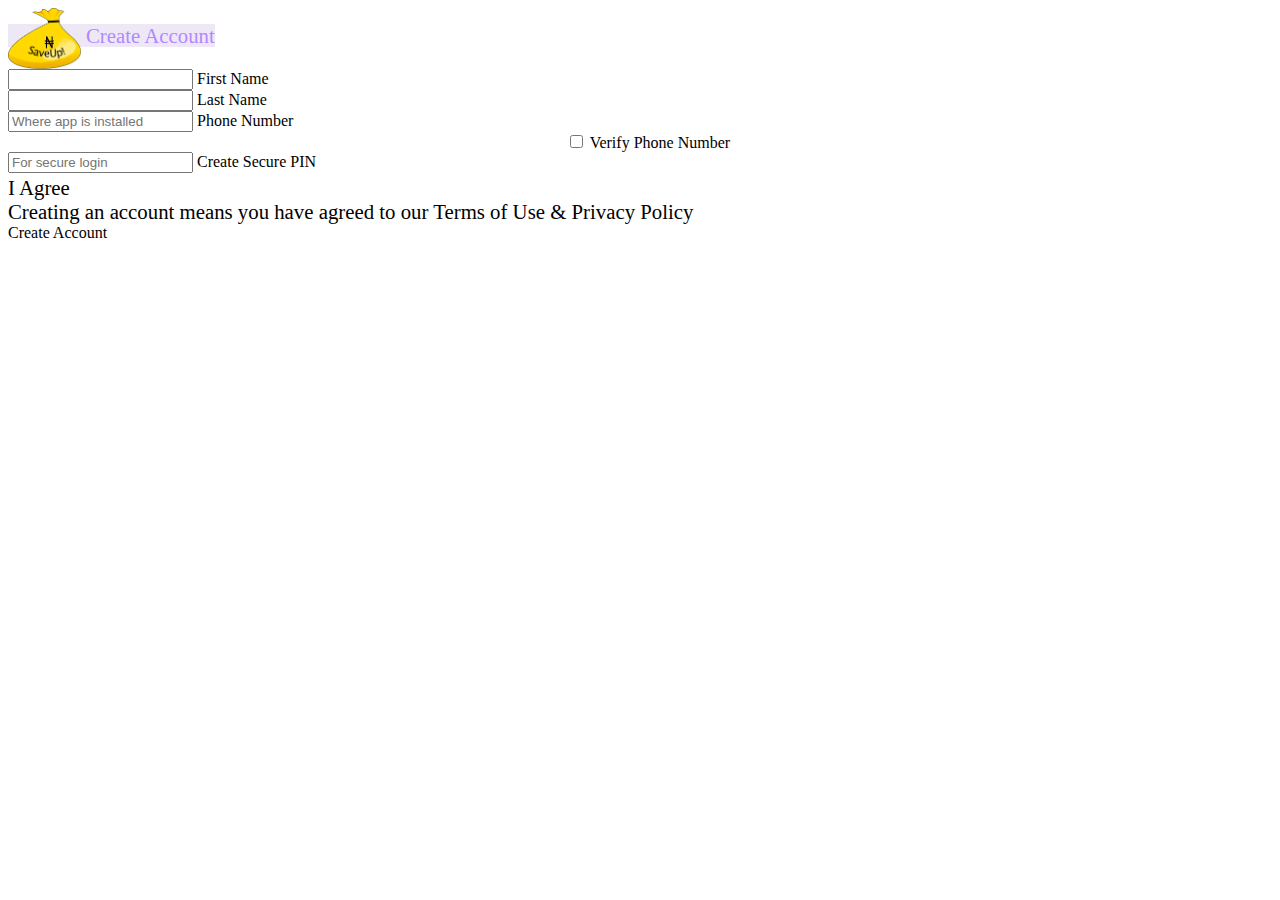
<file: www/create-account-page.html>
<!DOCTYPE html>
<html lang="en">
<head>
</head>
<body>
<!-- create account page -->
<ons-page id="create-account-page">

    <form id="create-account-form" autocomplete="off" data-parsley-inputs="input,textarea,select"
          data-parsley-excluded="input[type=button], input[type=submit],
                              input[type=reset], input[type=hidden], [disabled], :hidden">

        <ons-list>
            <ons-list-header style="font-size: 1.3em; margin:0; text-align: center; background-color: #ede7f6; color: #b388ff">
                <img src="css/app-images/app-logo.png" style="height: auto; width: 3.5em; vertical-align: middle"> Create Account
            </ons-list-header>
            <div class="row">
                <div class="col s2" style="text-align: center;">
                    <ons-icon icon="md-account-box" size="28px" style="color: #b388ff; padding-top: 1em;"></ons-icon>
                </div>
                <div class="col s8 input-field">
                    <input id="create-first-name" type="text" pattern="[a-zA-Z]{1}[\w\s\-\.]*[a-zA-Z]{1}" required float
                           data-parsley-required-message="your first name is required"
                           data-parsley-pattern-message="incorrect first name format. please check your spelling">
                    <label for="create-first-name" class="hint--top">First Name</label>
                </div>
            </div>

            <div class="row">
                <div class="col s2" style="text-align: center;">
                    <ons-icon icon="md-assignment-account" size="28px" style="color: #b388ff; padding-top: 1em;"></ons-icon>
                </div>
                <div class="col s8 input-field">
                    <input id="create-last-name" type="text" modifier="underbar"
                           pattern="[a-zA-Z]{1}[\w\s\-\.]*[a-zA-Z]{1}" required float
                           data-parsley-required-message="your last name is required"
                           data-parsley-pattern-message="incorrect last name format. please check your spelling">
                    <label for="create-last-name" class="hint--top">Last Name</label>
                </div>
            </div>

            <div class="row">
                <div class="col s2" style="text-align: center;">
                    <ons-icon icon="md-account-box-phone" size="28px" style="color: #b388ff; padding-top: 1em;"></ons-icon>
                </div>
                <div class="col s8 input-field inline">
                    <input id="create-phone" type="tel" required
                           placeholder="Where app is installed" pattern="(0[1-9]{1}[0-9]{9}|\+234[1-9]{1}[0-9]{9})"
                           data-parsley-required-message="your phone number is required"
                           data-parsley-pattern-message="incorrect phone number format"
                           data-parsley-type-message="incorrect phone number format">
                    <label for="create-phone" class="active hint--top">Phone Number</label>
                </div>
                <div class="col s12" style="text-align: center;">
                    <label class="hint--top-right">&nbsp;&nbsp;&nbsp;</label>
                    <input id="create-verify-phone" type="checkbox" required value="verified"
                           data-parsley-required-message="tick this box for verification">
                    <label for="create-verify-phone">Verify Phone Number</label>
                </div>

            </div>

            <div class="row">
                <div class="col s2" style="text-align: center;">
                    <ons-icon icon="md-lock" size="28px" style="color: #b388ff; padding-top: 1em;"></ons-icon>
                </div>
                <div class="col s7 input-field">
                    <input id="create-secure-pin" type="number" required
                           data-parsley-type="digits"
                           data-parsley-minlength="4"
                           data-parsley-maxlength="8"
                           placeholder="For secure login"
                           data-parsley-required-message="create your PIN"
                           data-parsley-digits-message="your PIN must contain only numbers"
                           data-parsley-minlength-message="your PIN must be at least 4 numbers"
                           data-parsley-maxlength-message="your PIN cannot be more than 8 numbers">
                    <label for="create-secure-pin" class="active hint--top">Create Secure PIN</label>
                </div>
                <div class="col s3" style="padding-top: 0.2em;">
                    <ons-button modifier="quiet" data-saveup-visible="no" style="font-size: 1.2em"
                    onclick="utopiasoftware.saveup.controller.createAccountPageViewModel.pinVisibilityButtonClicked(this);">
                        <ons-icon icon="md-eye"></ons-icon></ons-button>
                </div>
            </div>

            <ons-list-header style="font-size: 1.3em;">I Agree
                <div class="list-item__subtitle">
                    Creating an account means you have agreed to our Terms of Use & Privacy Policy
                </div>
            </ons-list-header>

        </ons-list>
    </form>

    <ons-bottom-toolbar>
        <ons-row>
            <ons-col width="100%" style="text-align: center;">
                <ons-button id="create-account-button" modifier="quiet">Create Account</ons-button>
            </ons-col>
        </ons-row>
    </ons-bottom-toolbar>
</ons-page>
</body>
</html>
</file>
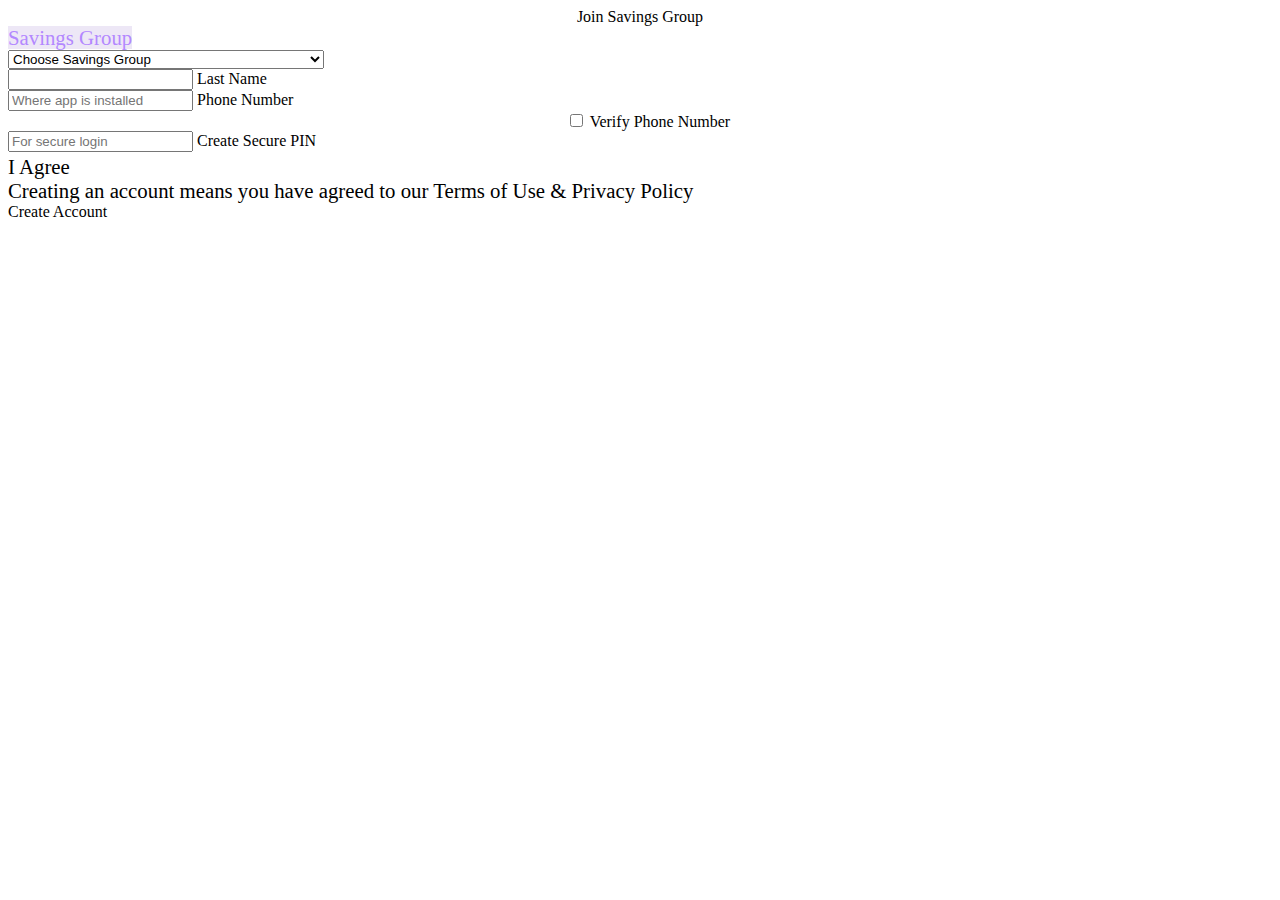
<file: www/join-savings-groups-page.html>
<!DOCTYPE html>
<html lang="en">
<head>
</head>
<body>
<!-- join-savings-group page -->
<ons-page id="join-savings-group-page">

    <ons-toolbar>
        <div class="left">
            <ons-toolbar-button onclick="$('#side-menu').get(0).toggle()">
                <ons-icon icon="md-menu"></ons-icon>
            </ons-toolbar-button>
        </div>
        <div class="center" style="text-align: center;">
            Join Savings Group
        </div>
        <div class="right">
            <ons-toolbar-button class="page-options-button"
                                onclick="utopiasoftware.laundrymart.controller.createAppSecondaryMenus('#secondary-menu-options',
            $('#contact-us-page .page-options-button').get(0))"><ons-icon icon="md-more-vert"></ons-icon></ons-toolbar-button>
        </div>
    </ons-toolbar>

    <form id="join-savings-group-form" autocomplete="off" data-parsley-inputs="input,textarea,select"
          data-parsley-excluded="input[type=button], input[type=submit],
                              input[type=reset], input[type=hidden], [disabled], :hidden">

        <ons-list>
            <ons-list-header style="font-size: 1.3em; margin:0; text-align: center; background-color: #ede7f6; color: #b388ff">
                <span id="join-savings-group-step-1" class="btn-floating deep-purple accent-1 pulse" style="box-shadow: none">
                    <ons-icon icon="md-saveup-icon-saveup-figure-1"></ons-icon>
                </span> Savings Group
            </ons-list-header>
            <div class="row">
                <div class="col s2" style="text-align: center;">
                    <ons-icon icon="md-saveup-icon-saveup-saving-group" size="28px" style="color: #b388ff; padding-top: 1em;"></ons-icon>
                </div>
                <div class="col s8 input-field">
                    <select id="join-savings-group-choose-group">
                        <option value="" disabled selected>Choose Savings Group</option>
                        <option value="1">Niger Delta Ethics And Value Cooperative Society</option>
                        <option value="2">Option 2</option>
                        <option value="3">Option 3</option>
                    </select>
                    <label for="join-savings-group-choose-group" class="hint--top"></label>
                </div>
            </div>

            <div class="row">
                <div class="col s2" style="text-align: center;">
                    <ons-icon icon="md-assignment-account" size="28px" style="color: #b388ff; padding-top: 1em;"></ons-icon>
                </div>
                <div class="col s8 input-field">
                    <input id="create-last-name" type="text" modifier="underbar"
                           pattern="[a-zA-Z]{1}[\w\s\-\.]*[a-zA-Z]{1}" required float
                           data-parsley-required-message="your last name is required"
                           data-parsley-pattern-message="incorrect last name format. please check your spelling">
                    <label for="create-last-name" class="hint--top">Last Name</label>
                </div>
            </div>

            <div class="row">
                <div class="col s2" style="text-align: center;">
                    <ons-icon icon="md-account-box-phone" size="28px" style="color: #b388ff; padding-top: 1em;"></ons-icon>
                </div>
                <div class="col s8 input-field inline">
                    <input id="create-phone" type="tel" required
                           placeholder="Where app is installed" pattern="(0[1-9]{1}[0-9]{9}|\+234[1-9]{1}[0-9]{9})"
                           data-parsley-required-message="your phone number is required"
                           data-parsley-pattern-message="incorrect phone number format"
                           data-parsley-type-message="incorrect phone number format">
                    <label for="create-phone" class="active hint--top">Phone Number</label>
                </div>
                <div class="col s12" style="text-align: center;">
                    <label class="hint--top-right">&nbsp;&nbsp;&nbsp;</label>
                    <input id="create-verify-phone" type="checkbox" required value="verified"
                           data-parsley-required-message="tick this box for verification">
                    <label for="create-verify-phone">Verify Phone Number</label>
                </div>

            </div>

            <div class="row">
                <div class="col s2" style="text-align: center;">
                    <ons-icon icon="md-lock" size="28px" style="color: #b388ff; padding-top: 1em;"></ons-icon>
                </div>
                <div class="col s7 input-field">
                    <input id="create-secure-pin" type="number" required
                           data-parsley-type="digits"
                           data-parsley-minlength="4"
                           data-parsley-maxlength="8"
                           placeholder="For secure login"
                           data-parsley-required-message="create your PIN"
                           data-parsley-digits-message="your PIN must contain only numbers"
                           data-parsley-minlength-message="your PIN must be at least 4 numbers"
                           data-parsley-maxlength-message="your PIN cannot be more than 8 numbers">
                    <label for="create-secure-pin" class="active hint--top">Create Secure PIN</label>
                </div>
                <div class="col s3" style="padding-top: 0.2em;">
                    <ons-button modifier="quiet" data-saveup-visible="no" style="font-size: 1.2em"
                                onclick="utopiasoftware.saveup.controller.createAccountPageViewModel.pinVisibilityButtonClicked(this);">
                        <ons-icon icon="md-eye"></ons-icon></ons-button>
                </div>
            </div>

            <ons-list-header style="font-size: 1.3em;">I Agree
                <div class="list-item__subtitle">
                    Creating an account means you have agreed to our Terms of Use & Privacy Policy
                </div>
            </ons-list-header>

        </ons-list>
    </form>

    <ons-bottom-toolbar>
        <ons-row>
            <ons-col width="100%" style="text-align: center;">
                <ons-button id="create-account-button" modifier="quiet">Create Account</ons-button>
            </ons-col>
        </ons-row>
    </ons-bottom-toolbar>
</ons-page>
</body>
</html>
</file>
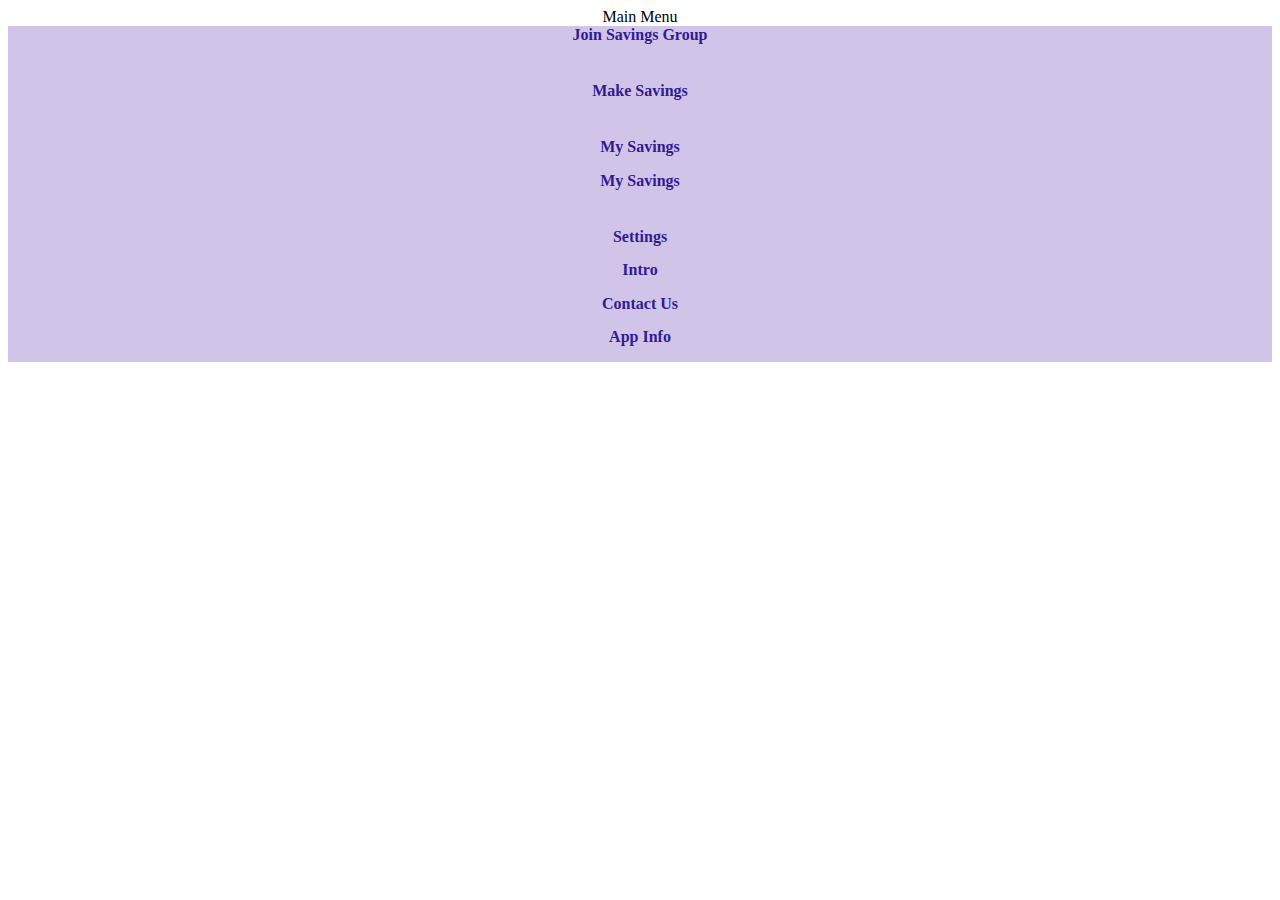
<file: www/main-menu-page.html>
<!DOCTYPE html>
<html lang="en">
<head>
</head>
<body>
<!-- main-menu-page -->
<ons-page id="main-menu-page">
    <ons-toolbar>
        <!--<div class="left">
            <ons-toolbar-button>
                <ons-icon icon="md-menu"></ons-icon>
            </ons-toolbar-button>
        </div>-->
        <div class="center" style="text-align: center">Main Menu</div>
        <div class="right">
            <ons-toolbar-button><ons-icon icon="md-more-vert"></ons-icon></ons-toolbar-button>
        </div>
    </ons-toolbar>

    <div class="row">
        <div class="col s6 m4">
            <div class="card" style="background-color: #d1c4e9;"
                 onclick="utopiasoftware.saveup.controller.mainMenuPageViewModel.mainMenuButtonsClicked('join savings group')">
                <ons-ripple color="rgba(0,0,0,0.1)" background="rgba(0,0,0,0.2)"></ons-ripple>
                <div class="card-content" style="color: #311b92; text-align: center">
                    <ons-icon icon="md-saveup-icon-saveup-saving-group" size="40px"></ons-icon>
                </div>
                <div class="card-action" style="color: #311b92; text-align: center">
                    <div style="font-weight: bold; min-height: 3.5em; max-height: 3.5em;">Join Savings Group</div>
                </div>
            </div>
        </div>
        <div class="col s6 m4">
            <div class="card" style="background-color: #d1c4e9;">
                <ons-ripple color="rgba(0,0,0,0.1)" background="rgba(0,0,0,0.2)"></ons-ripple>
                <div class="card-content" style="color: #311b92; text-align: center">
                    <ons-icon icon="md-saveup-icon-saveup-make-savings" size="40px"></ons-icon>
                </div>
                <div class="card-action" style="color: #311b92; text-align: center">
                    <div style="font-weight: bold; min-height: 3.5em; max-height: 3.5em;">
                        Make Savings</div>
                </div>
            </div>
        </div>
        <!-- this column is displayed for only mobile devices -->
        <div class="col s6 m4 hide-on-med-and-up">
            <div class="card" style="background-color: #d1c4e9;">
                <ons-ripple color="rgba(0,0,0,0.1)" background="rgba(0,0,0,0.2)"></ons-ripple>
                <div class="card-content" style="color: #311b92; text-align: center">
                    <ons-icon icon="md-saveup-icon-saveup-my-savings" size="36px"></ons-icon>
                </div>
                <div class="card-action" style="color: #311b92; text-align: center">
                    <div style="font-weight: bold; min-height: 2.1em; max-height: 2.1em;">
                        My Savings
                    </div>
                </div>
            </div>
        </div>
        <!-- this column is display for only tablets -->
        <div class="col s6 m4 hide-on-small-only">
            <div class="card" style="background-color: #d1c4e9;">
                <ons-ripple color="rgba(0,0,0,0.1)" background="rgba(0,0,0,0.2)"></ons-ripple>
                <div class="card-content" style="color: #311b92; text-align: center">
                    <ons-icon icon="md-saveup-icon-saveup-my-savings" size="40px"></ons-icon>
                </div>
                <div class="card-action" style="color: #311b92; text-align: center">
                    <div style="font-weight: bold; min-height: 3.5em; max-height: 3.5em;">
                        My Savings
                    </div>
                </div>
            </div>
        </div>

        <div class="col s6 m4">
            <div class="card" style="background-color: #d1c4e9;">
                <ons-ripple color="rgba(0,0,0,0.1)" background="rgba(0,0,0,0.2)"></ons-ripple>
                <div class="card-content" style="color: #311b92; text-align: center">
                    <ons-icon icon="md-settings-square" size="40px"></ons-icon>
                </div>
                <div class="card-action" style="color: #311b92; text-align: center">
                    <div style="font-weight: bold; min-height: 2.1em; max-height: 2.1em;">
                        Settings
                    </div>
                </div>
            </div>
        </div>
        <div class="col s6 m4">
            <div class="card" style="background-color: #d1c4e9;"
                 onclick="utopiasoftware.saveup.controller.mainMenuPageViewModel.mainMenuButtonsClicked('intro')">
                <ons-ripple color="rgba(0,0,0,0.1)" background="rgba(0,0,0,0.2)"></ons-ripple>
                <div class="card-content" style="color: #311b92; text-align: center">
                    <ons-icon icon="md-tv-list" size="40px"></ons-icon>
                </div>
                <div class="card-action" style="color: #311b92; text-align: center">
                    <div style="font-weight: bold; min-height: 2.1em; max-height: 2.1em;">
                        Intro
                    </div>
                </div>
            </div>
        </div>
        <div class="col s6 m4">
            <div class="card" style="background-color: #d1c4e9;">
                <ons-ripple color="rgba(0,0,0,0.1)" background="rgba(0,0,0,0.2)"></ons-ripple>
                <div class="card-content" style="color: #311b92; text-align: center">
                    <ons-icon icon="md-saveup-icon-saveup-contactus" size="40px"></ons-icon>
                </div>
                <div class="card-action" style="color: #311b92; text-align: center">
                    <div style="font-weight: bold; min-height: 2.1em; max-height: 2.1em;">
                        Contact Us
                    </div>
                </div>
            </div>
        </div>
        <div class="col s6 m4">
            <div class="card" style="background-color: #d1c4e9;">
                <ons-ripple color="rgba(0,0,0,0.1)" background="rgba(0,0,0,0.2)"></ons-ripple>
                <div class="card-content" style="color: #311b92; text-align: center">
                    <ons-icon icon="md-info" size="40px"></ons-icon>
                </div>
                <div class="card-action" style="color: #311b92; text-align: center">
                    <div style="font-weight: bold; min-height: 2.1em; max-height: 2.1em;">
                        App Info
                    </div>
                </div>
            </div>
        </div>

    </div>

</ons-page>
</body>
</html>
</file>
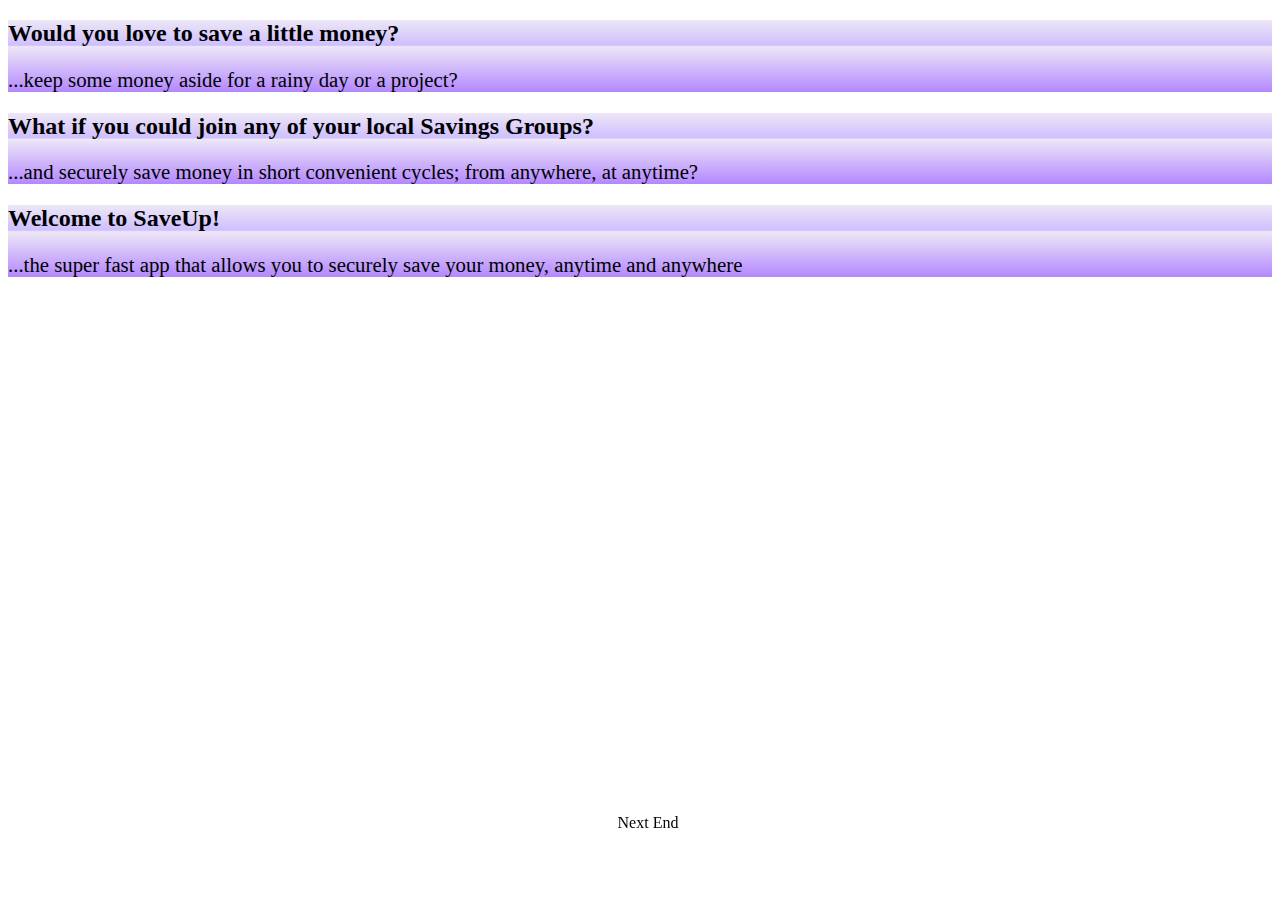
<file: www/onboarding-page.html>
<!DOCTYPE html>
<html lang="en">
<head>
</head>
<body>
<!-- onboarding-page -->
<ons-page id="onboarding-page">
    <!--<ons-toolbar class="toolbar--noshadow" style="background-color: transparent !important;">
        <div class="left">
            <ons-toolbar-button>
                <ons-icon icon="md-menu"></ons-icon>
            </ons-toolbar-button>
        </div>
        <div class="center" style="text-align: center; color: #000;">Fixed Header</div>
        <div class="right">
            <ons-toolbar-button><ons-icon icon="md-more-vert"></ons-icon></ons-toolbar-button>
        </div>
    </ons-toolbar>-->

    <div id="onboarding-carousel" class="carousel carousel-slider center" style="height: calc(100% - 0px)">
        <div class="carousel-item white-text"
             style="background-image:
             -webkit-linear-gradient(top, #EDE7F6 0%, #cebfff 35%, #EDE7F6 37%, #b388ff 100%);" href="#one!">
            <div style="width: 100%; height: 37%; background-image: url('css/app-images/onboarding-img-1.png');
            background-size: contain; background-repeat: no-repeat; background-position: center">

            </div>
            <h2 class="purple-text">Would you love to save a little money?</h2>
            <p class="purple-text" style="font-size: 1.3em;">...keep some money aside for a rainy day or a project?</p>
        </div>
        <div class="carousel-item white-text"
             style="background-image:
             -webkit-linear-gradient(top, #EDE7F6 0%, #cebfff 35%, #EDE7F6 37%, #b388ff 100%);" href="#two!">
            <div style="width: 100%; height: 37%; background-image: url('css/app-images/onboarding-img-2.png');
            background-size: contain; background-repeat: no-repeat; background-position: center">

            </div>
            <h2 class="purple-text">What if you could join any of your local Savings Groups?</h2>
            <p class="purple-text" style="font-size: 1.3em;">...and securely save money in short convenient cycles;
                from anywhere, at anytime?</p>
        </div>
        <div class="carousel-item white-text"
             style="background-image:
             -webkit-linear-gradient(top, #EDE7F6 0%, #cebfff 35%, #EDE7F6 37%, #b388ff 100%);" href="#three!">
            <div style="width: 100%; height: 37%; background-image: url('css/app-images/onboarding-img-3.png');
            background-size: contain; background-repeat: no-repeat; background-position: center">

            </div>
            <h2 class="purple-text">Welcome to SaveUp!</h2>
            <p class="purple-text" style="font-size: 1.3em;">
                ...the super fast app that allows you to securely save your money, anytime and anywhere</p>
        </div>
    </div>
    <!-- nav buttons for onboarding presentation -->
    <div style="position: fixed; bottom: 68px; width: 100%; z-index: 5; text-align: center">
        <ons-button modifier="quiet" style="color: #000000" onclick="utopiasoftware.saveup.controller.onboardingPageViewModel.nextSlideButtonClicked(this);">Next</ons-button>
        <ons-button modifier="quiet" style="color: #000000" onclick="utopiasoftware.saveup.controller.onboardingPageViewModel.endButtonClicked();">End</ons-button>
    </div>

</ons-page>
</body>
</html>
</file>
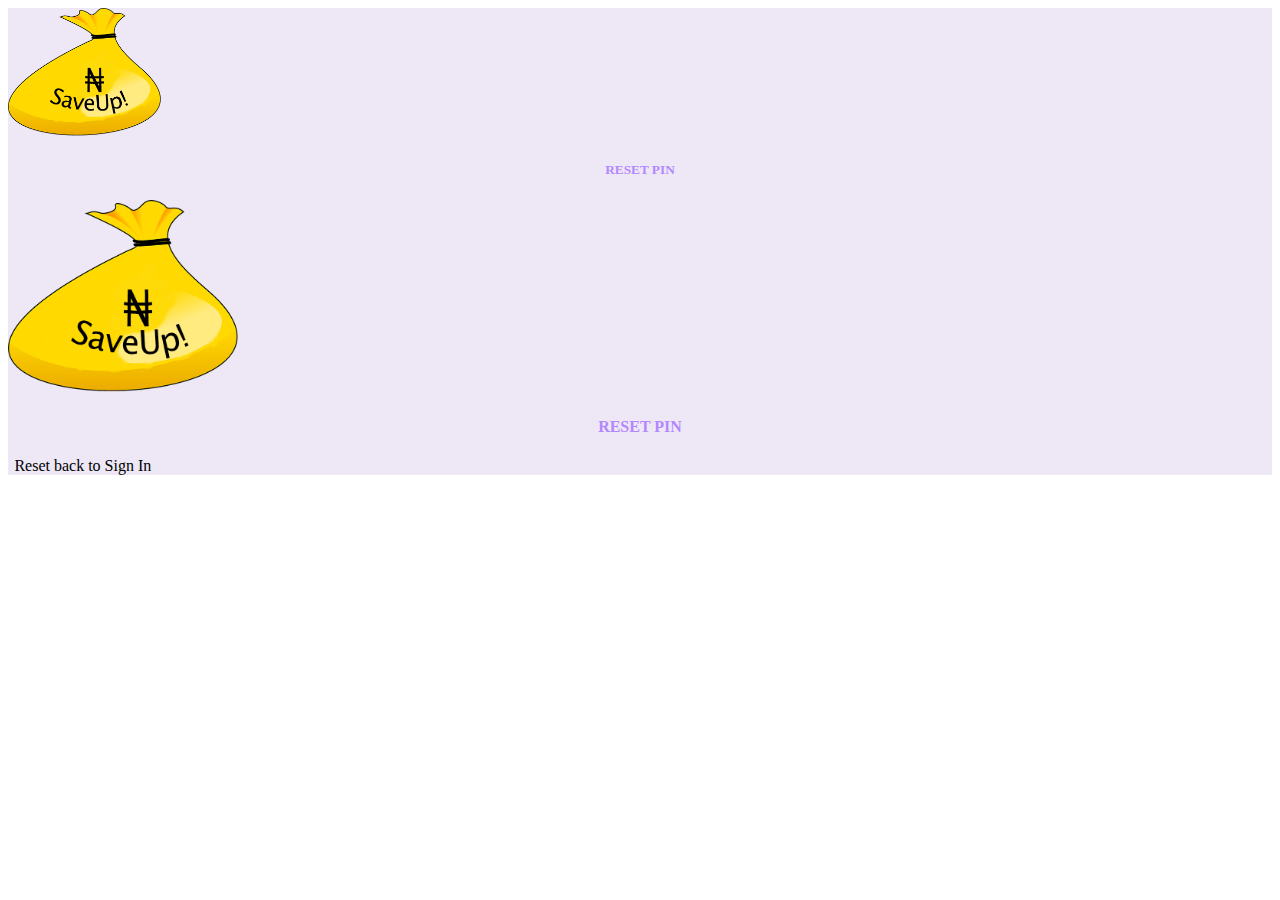
<file: www/reset-pin-page.html>
<!DOCTYPE html>
<html lang="en">
<head>
</head>
<body>
<!-- reset-pin-page -->
<ons-page id="reset-pin-page">

    <form id="reset-pin-form" class="valign-wrapper" style="background-color: rgb(237, 231, 246) !important; width: 100%; overflow-x: hidden !important; min-height: 100%" autocomplete="off" data-parsley-inputs="ons-input,textarea,select"
          data-parsley-excluded="ons-input[type=button], ons-input[type=submit],
                              ons-input[type=reset], ons-input[type=hidden], [disabled], :hidden">
        <div style="width: 100%;">

            <!-- layout is displayed for just mobile device i.e. mobile layout-->
            <ons-row class="hide-on-med-and-up">
                <ons-col style="text-align: center;">
                   <img src="css/app-images/app-logo.png" style="height: 8em; width: auto">
                </ons-col>
            </ons-row>
        <ons-row class="hide-on-med-and-up">
            <ons-col style="text-align: center;">
                <h5 style="color: #b388ff">RESET PIN</h5>
            </ons-col>
        </ons-row> <!-- end of mobile layout -->

            <!-- layout is displayed for just tablet device i.e. tablet layout-->
            <ons-row class="hide-on-small-only">
                <ons-col style="text-align: center;">
                    <img src="css/app-images/app-logo.png" style="height: 12em; width: auto">
                </ons-col>
            </ons-row>
            <ons-row class="hide-on-small-only">
                <ons-col style="text-align: center;">
                    <h4 style="color: #b388ff">RESET PIN</h4>
                </ons-col>
            </ons-row> <!-- end of tablet layout -->

        <ons-row vertical-align="top" style="margin-bottom: 1em; text-align: center;">
            <ons-col>
                <ons-icon icon="md-saveup-icon-saveup-phone" size="28px" style="color: #b388ff; margin-right: 0.2em;"></ons-icon>
                <ons-input id="reset-user-phone" type="tel" required modifier="underbar" placeholder="Registered Phone no." float
                           pattern="(0[1-9]{1}[0-9]{9}|\+234[1-9]{1}[0-9]{9})" required float
                           data-parsley-required-message="your registered phone number is required"
                           data-parsley-pattern-message="incorrect phone number format"
                           data-parsley-type-message="incorrect phone number format"
                           style="color: #311b92; text-align: center !important;" class="hint--top"></ons-input>
            </ons-col>
        </ons-row>
            <ons-row style="margin-bottom: 2em; text-align: center;">
                <ons-col>
                    <ons-icon icon="ion-lock-combination" size="28px" class="second" style="color: #b388ff; margin-right: 0.2em;"></ons-icon>
                    <ons-input id="reset-master-code" type="number" required data-parsley-type="digits"
                               data-parsley-minlength="8"
                               data-parsley-maxlength="8"
                               modifier="underbar" placeholder="Master Code" float
                               data-parsley-required-message="your Master Code is required"
                               data-parsley-digits-message="your Master Code must contain only numbers"
                               data-parsley-minlength-message="your Master Code MUST be 8 numbers"
                               data-parsley-maxlength-message="your Master Code MUST be 8 numbers"
                               style="color: #311b92; text-align: center !important;" class="hint--bottom"></ons-input>
                </ons-col>
            </ons-row>
        <ons-row style="margin-bottom: 4em;">
            <ons-col style="text-align: center">
                <ons-button id="reset-pin-reset">Reset</ons-button>
            </ons-col>
        </ons-row>
        <ons-row>
            <ons-col style="text-align: center">
                <ons-button modifier="quiet" style="text-transform: none"
                onclick="utopiasoftware.saveup.controller.resetPinPageViewModel.signInButtonClicked();">back to Sign In</ons-button>
            </ons-col>
        </ons-row>
        </div>
    </form>
</ons-page>
</body>
</html>
</file>
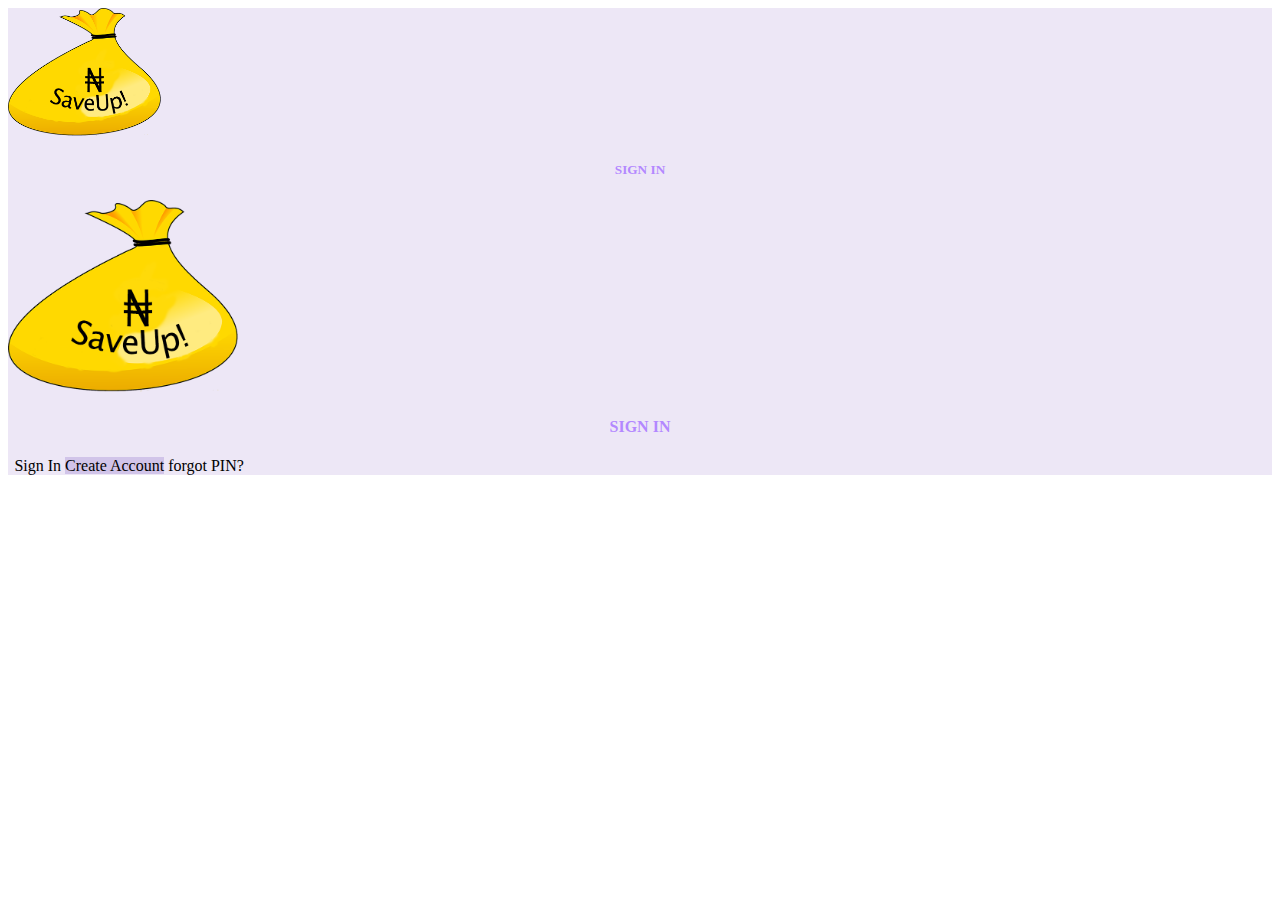
<file: www/sign-in-page.html>
<!DOCTYPE html>
<html lang="en">
<head>
</head>
<body>
<!-- sign-in-page -->
<ons-page id="sign-in-page">

    <form id="login-form" class="valign-wrapper" style="background-color: rgb(237, 231, 246) !important; width: 100%; overflow-x: hidden !important; min-height: 100%" autocomplete="off" data-parsley-inputs="ons-input,textarea,select"
          data-parsley-excluded="ons-input[type=button], ons-input[type=submit],
                              ons-input[type=reset], ons-input[type=hidden], [disabled], :hidden">
        <div style="width: 100%;">

            <!-- layout is displayed for just mobile device i.e. mobile layout-->
            <ons-row class="hide-on-med-and-up">
                <ons-col style="text-align: center;">
                   <img src="css/app-images/app-logo.png" style="height: 8em; width: auto">
                </ons-col>
            </ons-row>
        <ons-row class="hide-on-med-and-up">
            <ons-col style="text-align: center;">
                <h5 style="color: #b388ff">SIGN IN</h5>
            </ons-col>
        </ons-row> <!-- end of mobile layout -->

            <!-- layout is displayed for just tablet device i.e. tablet layout-->
            <ons-row class="hide-on-small-only">
                <ons-col style="text-align: center;">
                    <img src="css/app-images/app-logo.png" style="height: 12em; width: auto">
                </ons-col>
            </ons-row>
            <ons-row class="hide-on-small-only">
                <ons-col style="text-align: center;">
                    <h4 style="color: #b388ff">SIGN IN</h4>
                </ons-col>
            </ons-row> <!-- end of tablet layout -->

        <ons-row vertical-align="top" style="margin-bottom: 1em; text-align: center;">
            <ons-col>
                <ons-icon icon="md-saveup-icon-saveup-phone" size="28px" class="first" style="color: #b388ff; margin-right: 0.2em;"></ons-icon>
                <ons-input id="user-phone" type="tel" required modifier="underbar" placeholder="Phone Number" float
                           pattern="(0[1-9]{1}[0-9]{9}|\+234[1-9]{1}[0-9]{9})" required float
                           data-parsley-required-message="your phone number is required"
                           data-parsley-pattern-message="incorrect phone number format"
                           data-parsley-type-message="incorrect phone number format"
                           style="color: #311b92; text-align: center !important;" class="hint--top"></ons-input>
            </ons-col>
        </ons-row>
        <ons-row style="margin-bottom: 2em; text-align: center;">
            <ons-col>
                <ons-icon icon="md-lock" size="28px" class="second" style="color: #b388ff; margin-right: 0.2em;"></ons-icon>
                <ons-input id="secure-pin" type="number" required data-parsley-type="digits"
                           data-parsley-minlength="4"
                           data-parsley-maxlength="8"
                           modifier="underbar" placeholder="Secure PIN" float
                           data-parsley-required-message="your PIN is required"
                           data-parsley-digits-message="your PIN must contain only numbers"
                           data-parsley-minlength-message="your PIN must be at least 4 numbers"
                           data-parsley-maxlength-message="your PIN cannot be more than 8 numbers"
                           style="color: #311b92; text-align: center !important;" class="hint--bottom"></ons-input>
            </ons-col>
        </ons-row>
        <ons-row style="margin-bottom: 4em;">
            <ons-col style="text-align: center">
                <ons-button id="login-signin">Sign In</ons-button>
            </ons-col>
        </ons-row>
        <ons-row>
            <ons-col style="text-align: center">
                <ons-button id="login-create-account" modifier="quiet"
                            style="text-transform: capitalize; background-color: #d1c4e9" class="pulse"
                onclick="utopiasoftware.saveup.controller.signInPageViewModel.createAccountButtonClicked()">create account</ons-button>
                <ons-button id="login-forgot-password" modifier="quiet" style="text-transform: none"
                            onclick="utopiasoftware.saveup.controller.signInPageViewModel.forgotPinButtonClicked()">forgot PIN?</ons-button>
            </ons-col>
        </ons-row>
        </div>
    </form>
</ons-page>
</body>
</html>
</file>
